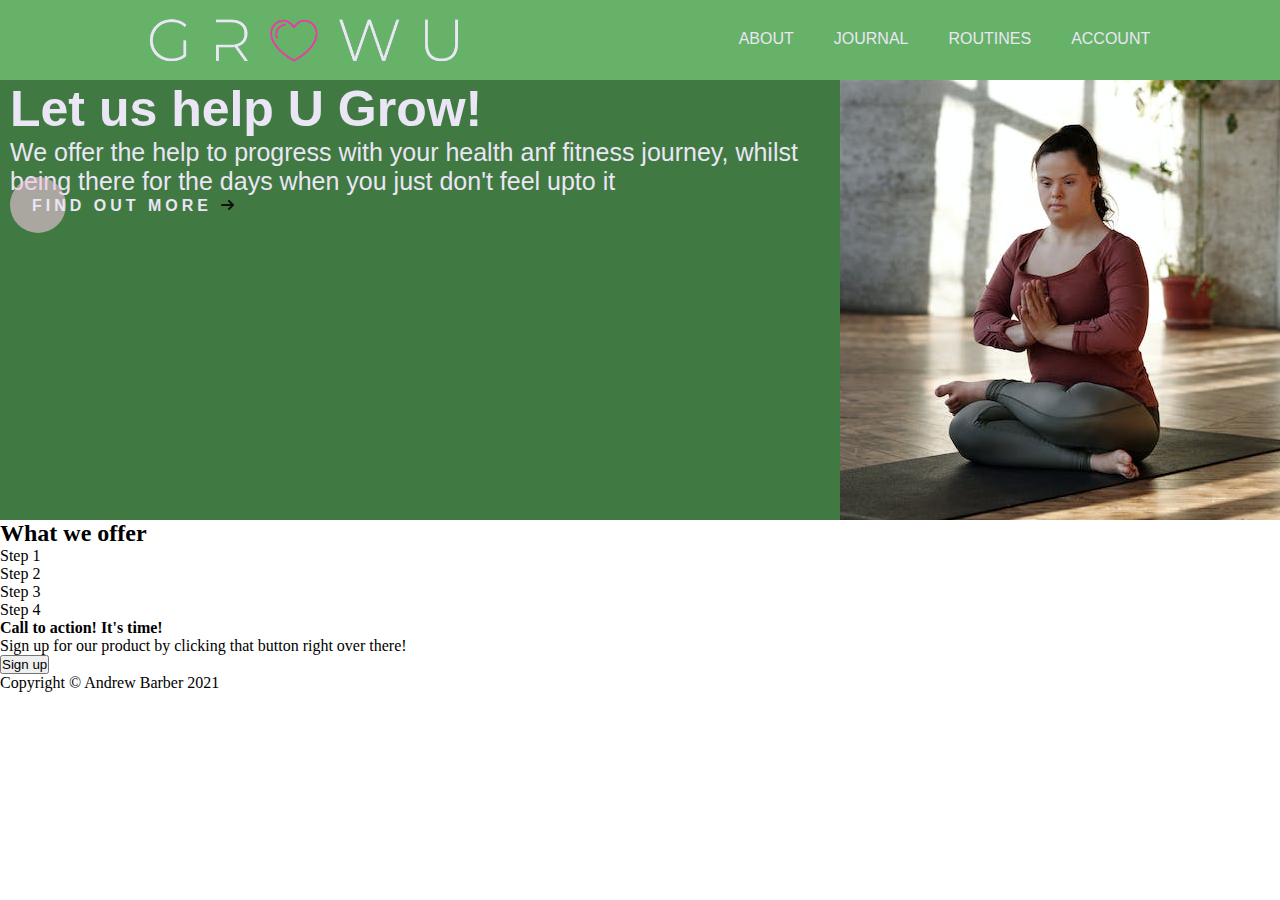
<file: index.html>
<html lang="en">
<head>
    <meta charset="UTF-8">
    <meta http-equiv="X-UA-Compatible" content="IE=edge">
    <meta name="viewport" content="width=device-width, initial-scale=1.0">
    <title>GrowU</title>
        <link rel="stylesheet" href="styles.css">
</head>
<body>

    <!--NAVIGATION-->
    <header>
        <nav class="navigation">
            <img class="logoimage" src="logo.png" alt="logoimage">
            <ul>
                <li><a href="#">About</a></li>
                <li><a href="#">Journal</a></li>
                <li><a href="#">Routines</a></li>
                <li><a href="#">Account</a></li>
                
            </ul>
        </nav>
    </header>

     <!--ABOUT/BANNER-->
     <div class="banner-container">
        <div class="banner-items">
            <h1 class="banner-main">Let us help U Grow!</h1>
            <p class="banner-secondary">
                We offer the help to progress with your health anf fitness journey, whilst being there for the days when you just don't feel upto it
            </p>
            <a href="#" class="cta">
                <span>Find Out More</span>
                <svg width="13px" height="10px" viewBox="0 0 13 10">
                  <path d="M1,5 L11,5"></path>
                  <polyline points="8 1 12 5 8 9"></polyline>
                </svg>
              </a>

        </div>  
            <img src="heroimage.png" alt="seated yoga pose">
        </div>   
        
    <!--INFORMATION SECTION-->   
    <main>
        <h2>What we offer</h2>
        <div class="card-container secondary">
            <div class="card">
                <div class="square"></div>
                <p>Step 1</p>
            </div>

            <div class="card">
                <div class="square"></div>
                <p>Step 2</p>
            </div>

            <div class="card">
                <div class="square"></div>
                <p>Step 3</p>
            </div>

            <div class="card">
                <div class="square"></div>
                <p>Step 4</p>
            </div>
        </div>
    </main> 

    <div class="sign-up">
        <div class="container">
            <div class="left">
                <strong>Call to action! It's time!</strong>
                <p class="secondary">Sign up for our product by clicking that button right over there!</p>
            </div>
            <div class="right">
                <button class="secondary">Sign up</button>
            </div>
        </div>
    </div>

    <footer>
        Copyright &copy; Andrew Barber 2021
    </footer>



    </div>

</body>
</html>
</file>
<file: styles.css>
* {
    margin: 0;
    padding: 0;
}

.navigation {
    display: flex;
    width: 100%;
    height: 80px;
    background: #65B268;
    font-family: -apple-system, BlinkMacSystemFont, 'Segoe UI', Roboto, Oxygen, Ubuntu, Cantarell, 'Open Sans', 'Helvetica Neue', sans-serif;
    color: #EBE6F5;
    justify-content: space-around;

}

.navigation ul{
    display: flex;
    gap: 40px;
}

.navigation u l, 
li {
    color: #EBE6F5;
    text-decoration: none;
    list-style: none;
    text-transform: uppercase;
    margin-top: 30px;
}    

.logoimage{
    width: auto;
    height: auto;
    padding: 15;
    display: flex;
}

.banner-container {
    display: flex;
    width: 100%;
    background: #407942;
    font-family: -apple-system, BlinkMacSystemFont, 'Segoe UI', Roboto, Oxygen, Ubuntu, Cantarell, 'Open Sans', 'Helvetica Neue', sans-serif;
    color: #ebe6f5;
    padding-left: 10px;
    padding-right: 10px;
}

.banner-items{
    display: flex 1;
}

.banner-main {
    font-size: 50;
    font-weight: 900;
}

.banner-secondary {
    font-size: 25;
    ;
}

a {
    text-decoration: none;
    color: inherit;
  }
  
  .cta {
    position: relative;
    margin-top: 15px;
    padding: 19px 22px;
    transition: all 0.2s ease;
  }
  .cta:before {
    content: "";
    position: absolute;
    top: 0;
    left: 0;
    display: block;
    border-radius: 28px;
    background: #f1c4df;
    width: 56px;
    height: 56px;
    transition: all 0.3s ease;
    opacity: 60%;
  }
  .cta span {
    position: relative;
    font-size: 16px;
    line-height: 18px;
    font-weight: 900;
    letter-spacing: 0.25em;
    text-transform: uppercase;
    vertical-align: middle;
  }
  .cta svg {
    position: relative;
    top: 0;
    margin-left: 10px;
    fill: none;
    stroke-linecap: round;
    stroke-linejoin: round;
    stroke: #111;
    stroke-width: 2;
    transform: translateX(-5px);
    transition: all 0.3s ease;
  }
  .cta:hover:before {
    width: 100%;
    background: #EF38A7;
  }
  .cta:hover svg {
    transform: translateX(0);
  }
  .cta:active {
    transform: scale(0.96);
  }
.heroimage {
    justify-items: end;
    margin-block-end: 50px;
}
</file>
